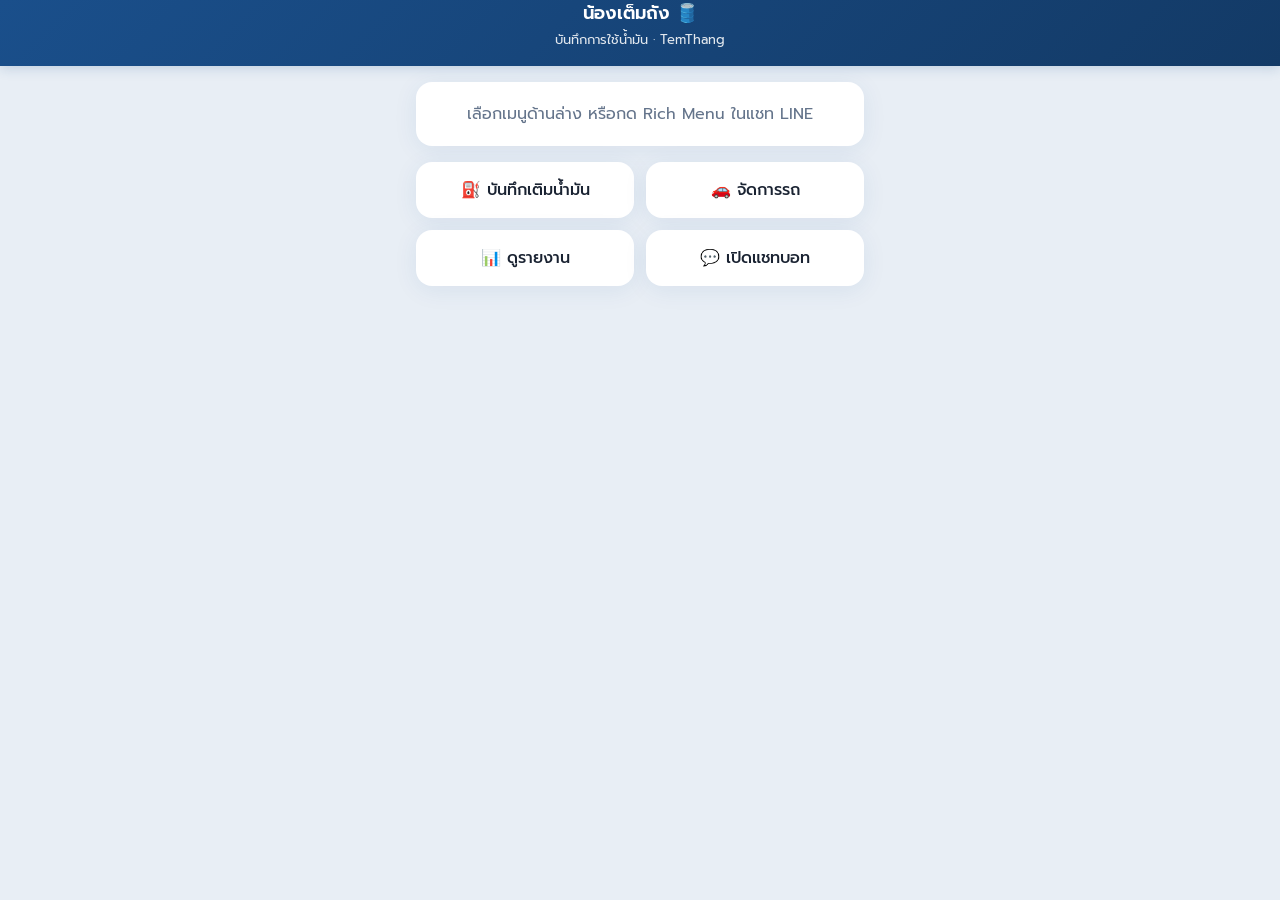
<file: index.html>
<!DOCTYPE html>
<html lang="th">
<head>
  <meta charset="UTF-8">
  <meta name="viewport" content="width=device-width, initial-scale=1.0">
  <title>น้องเต็มถัง — TemThang</title>
  <link rel="stylesheet" href="shared/styles.css">
</head>
<body>
  <header class="tt-header">
    <h1>น้องเต็มถัง 🛢️</h1>
    <p>บันทึกการใช้น้ำมัน · TemThang</p>
  </header>

  <main class="tt-main">
    <div class="tt-card">
      <p style="text-align:center;color:var(--tt-muted)">เลือกเมนูด้านล่าง หรือกด Rich Menu ในแชท LINE</p>
    </div>

    <nav class="tt-nav">
      <a href="refuel/">⛽ บันทึกเติมน้ำมัน</a>
      <a href="vehicles/">🚗 จัดการรถ</a>
      <a href="dashboard/">📊 ดูรายงาน</a>
      <a href="https://line.me/R/ti/p/@YOUR_BOT_ID">💬 เปิดแชทบอท</a>
    </nav>
  </main>
</body>
</html>
</file>
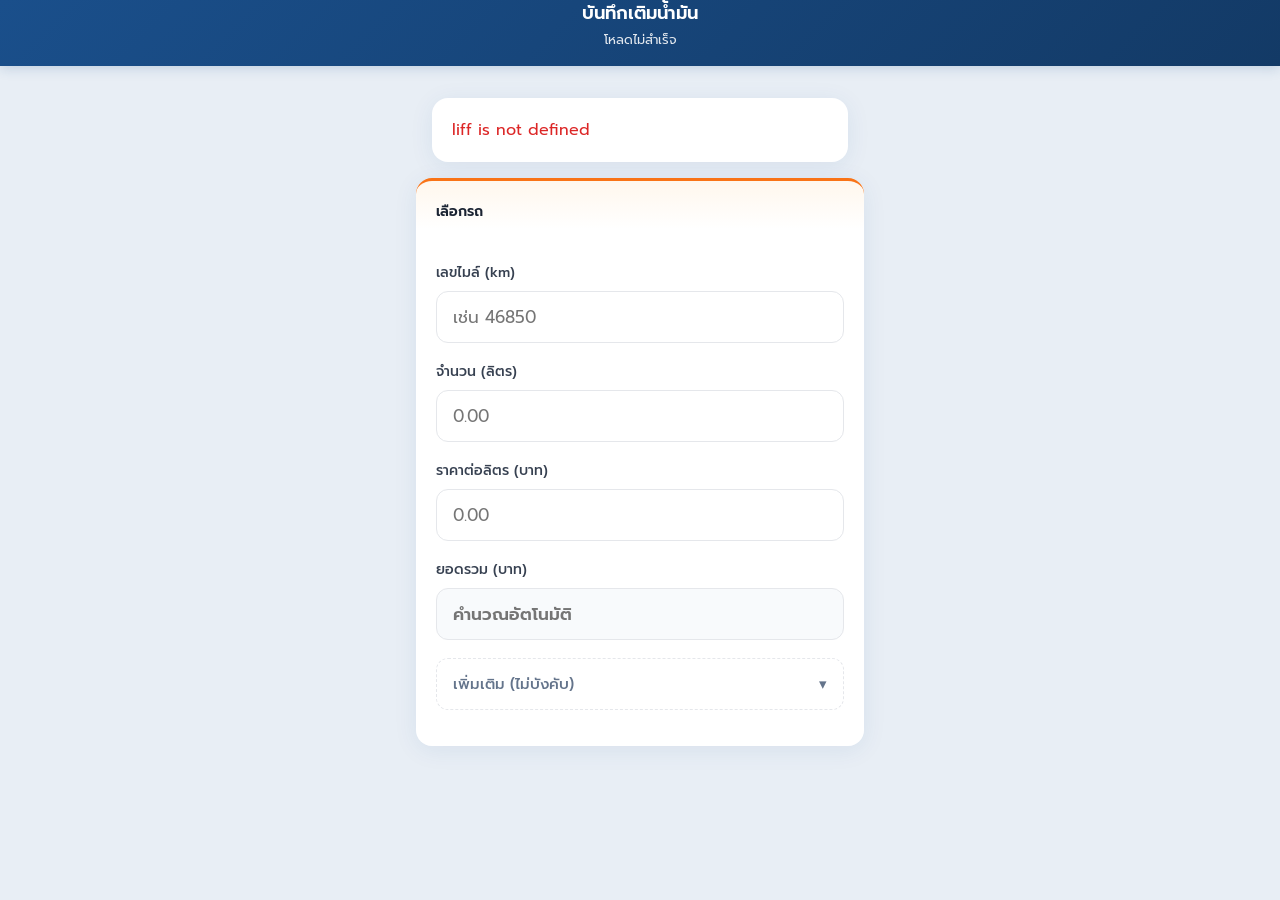
<file: refuel/index.html>
<!DOCTYPE html>
<html lang="th">
<head>
  <meta charset="UTF-8">
  <meta name="viewport" content="width=device-width, initial-scale=1.0, viewport-fit=cover">
  <title>บันทึกเติมน้ำมัน — น้องเต็มถัง</title>
  <link rel="stylesheet" href="../shared/styles.css">
  <script src="https://static.line-scdn.net/liff/edge/2/sdk.js"></script>
</head>
<body>
  <header class="tt-header">
    <h1>บันทึกเติมน้ำมัน</h1>
    <p id="user-name">กำลังโหลด...</p>
  </header>

  <main class="tt-main">
    <form id="refuel-form" class="tt-card tt-card--fuel" data-category="LIQUID">
      <p class="tt-form-group" style="margin-bottom:0.5rem;font-weight:600;font-size:0.875rem">เลือกรถ</p>
      <div class="tt-vehicle-scroll" id="vehicle-picker"></div>
      <input type="hidden" id="vehicle_id" name="vehicle_id" required>
      <div class="tt-field-error" data-error="vehicle_id" hidden></div>

      <div class="tt-form-group">
        <label for="odometer">เลขไมล์ (km)</label>
        <input type="number" id="odometer" name="odometer" inputmode="numeric" min="0" step="1" required placeholder="เช่น 46850">
        <div class="tt-field-error" data-error="odometer" hidden></div>
      </div>

      <div class="tt-form-group">
        <label for="quantity" id="quantity-label">จำนวน (ลิตร)</label>
        <input type="number" id="quantity" name="quantity" inputmode="decimal" min="0" step="0.01" required placeholder="0.00">
        <div class="tt-field-error" data-error="quantity" hidden></div>
      </div>

      <div class="tt-form-group">
        <label for="price_per_unit" id="price-label">ราคาต่อลิตร (บาท)</label>
        <input type="number" id="price_per_unit" name="price_per_unit" inputmode="decimal" min="0" step="0.01" required placeholder="0.00">
        <div class="tt-field-error" data-error="price_per_unit" hidden></div>
      </div>

      <div class="tt-form-group">
        <label for="total_price">ยอดรวม (บาท)</label>
        <input type="number" id="total_price" name="total_price" inputmode="decimal" min="0" step="0.01" required placeholder="คำนวณอัตโนมัติ" readonly style="background:#f8fafc;font-weight:600;color:var(--tt-brand)">
        <div class="tt-field-error" data-error="total_price" hidden></div>
      </div>

      <details class="tt-details">
        <summary class="tt-details__summary">เพิ่มเติม (ไม่บังคับ)</summary>
        <div class="tt-details__body">
          <div class="tt-form-group">
            <label for="date">วันที่เติม</label>
            <input type="date" id="date" name="date" required>
          </div>
          <div class="tt-form-group">
            <label for="station">ปั๊ม / สถานีชาร์จ</label>
            <input type="text" id="station" name="station" placeholder="เช่น ปตท. สุขุมวิท" autocomplete="off">
          </div>
          <div class="tt-form-group" style="margin-bottom:0">
            <label class="tt-checkbox">
              <input type="checkbox" id="is_full_tank" name="is_full_tank" checked>
              <span id="full-tank-label">เติมเต็มถัง</span>
            </label>
          </div>
        </div>
      </details>
    </form>
  </main>

  <script src="../shared/config.js?v=7"></script>
  <script src="../shared/api.js?v=7"></script>
  <script src="../shared/validate.js?v=7"></script>
  <script src="../shared/ui.js?v=7"></script>
  <script src="../shared/liff.js?v=7"></script>
  <script src="../shared/nav.js?v=7"></script>
  <script>
    const LAST_VEHICLE_KEY = "tt_last_vehicle_id";
    let vehicles = [];
    let selectedVehicleId = "";
    let previousOdometer = null;
    let currentCategory = "LIQUID";

    async function boot() {
      try {
        TemThangUI.showLoading("กำลังเข้าสู่ระบบ...");
        const profile = await TemThangLiff.init(TEMTHANG_CONFIG.LIFF_IDS.refuel);
        if (!profile) {
          document.getElementById("user-name").textContent = "กำลังเข้าสู่ระบบ...";
          return;
        }
        document.getElementById("user-name").textContent = profile.displayName;
        document.getElementById("date").valueAsDate = new Date();
        TemThangUI.hideLoading();

        TemThangUI.showLoading("กำลังโหลดรายการรถ...");
        await loadVehicles();
        TemThangNav.mount("refuel");
      } catch (e) {
        document.getElementById("user-name").textContent = "โหลดไม่สำเร็จ";
        TemThangUI.showFatal(e.message);
      } finally {
        TemThangUI.hideLoading();
      }
    }

    function applyVehicleSelection(vehicleId) {
      selectedVehicleId = vehicleId;
      document.getElementById("vehicle_id").value = vehicleId || "";
      const vehicle = vehicles.find((v) => v.vehicle_id === vehicleId);
      if (!vehicle) return;
      updateLabels(vehicle.fuel_category);
      previousOdometer = vehicle.odometer_latest ? Number(vehicle.odometer_latest) : null;
      TemThangNav.renderVehiclePicker(
        document.getElementById("vehicle-picker"),
        vehicles,
        vehicleId,
        (id) => applyVehicleSelection(id)
      );
    }

    async function loadVehicles() {
      vehicles = await TemThangApi.getVehicles();
      const lastId = localStorage.getItem(LAST_VEHICLE_KEY);
      const defaultId = lastId && vehicles.some((v) => v.vehicle_id === lastId)
        ? lastId
        : vehicles[0]?.vehicle_id;
      if (defaultId) applyVehicleSelection(defaultId);
      else TemThangNav.renderVehiclePicker(document.getElementById("vehicle-picker"), [], "", () => {});
    }

    function updateLabels(category) {
      currentCategory = category;
      TemThangUI.setFuelTheme(category);
      document.getElementById("refuel-form").dataset.category = category;
      const units = { LIQUID: "ลิตร", GAS: "กก.", ELECTRIC: "kWh" };
      const unit = units[category] || "ลิตร";
      document.getElementById("quantity-label").textContent = `จำนวน (${unit})`;
      document.getElementById("price-label").textContent = `ราคาต่อ${unit} (บาท)`;
      document.getElementById("full-tank-label").textContent =
        category === "ELECTRIC" ? "ชาร์จเต็ม (ถึง target SOC)" : "เติมเต็มถัง";
    }

    document.getElementById("quantity").addEventListener("input", calcTotal);
    document.getElementById("price_per_unit").addEventListener("input", calcTotal);

    function calcTotal() {
      const q = Number(document.getElementById("quantity").value);
      const p = Number(document.getElementById("price_per_unit").value);
      if (q > 0 && p > 0) {
        document.getElementById("total_price").value = (q * p).toFixed(2);
      }
    }

    TemThangUI.bindSubmitButton(document.getElementById("refuel-form"), async (formData) => {
      const vehicleId = formData.get("vehicle_id");
      const vehicle = vehicles.find((v) => v.vehicle_id === vehicleId);

      const payload = {
        vehicle_id: vehicleId,
        date: formData.get("date"),
        station: formData.get("station"),
        fuel_type: vehicle?.fuel_type,
        fuel_category: vehicle?.fuel_category || currentCategory,
        quantity: Number(formData.get("quantity")),
        price_per_unit: Number(formData.get("price_per_unit")),
        total_price: Number(formData.get("total_price")),
        odometer: Number(formData.get("odometer")),
        is_full_tank: document.getElementById("is_full_tank").checked,
      };

      const result = TemThangValidate.validateRefuelForm(payload, previousOdometer);
      if (!result.valid) {
        TemThangUI.renderFieldErrors(result.errors);
        return;
      }

      await TemThangApi.saveLog(payload);
      localStorage.setItem(LAST_VEHICLE_KEY, vehicleId);
      const amountStr = payload.total_price.toLocaleString("th-TH", { maximumFractionDigits: 2 }) + " บาท";
      await TemThangUI.showSuccessCheckmark("บันทึกสำเร็จ", 1800, amountStr);
      TemThangLiff.close();
      return { keepDisabled: true };
    });

    boot();
  </script>
</body>
</html>
</file>
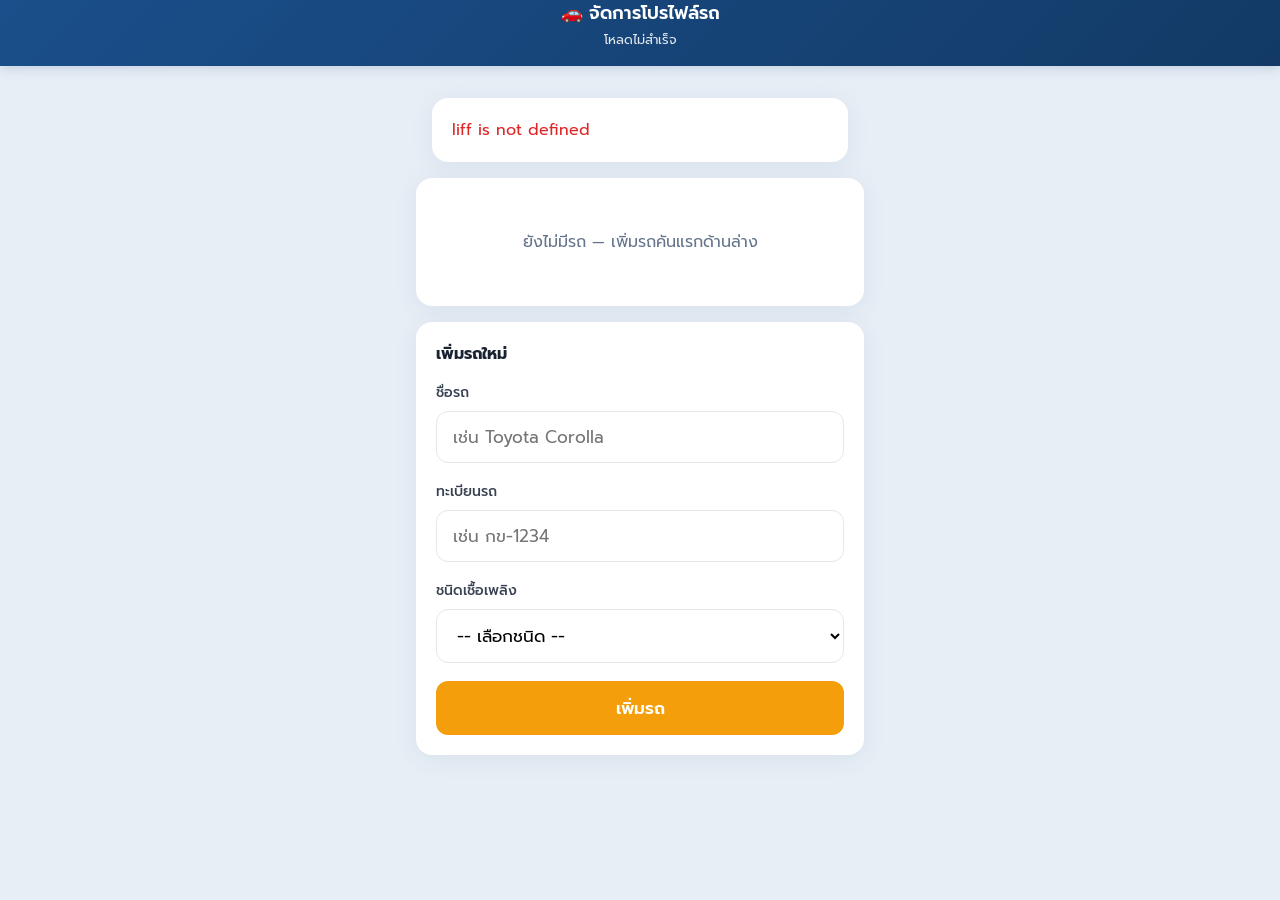
<file: vehicles/index.html>
<!DOCTYPE html>
<html lang="th">
<head>
  <meta charset="UTF-8">
  <meta name="viewport" content="width=device-width, initial-scale=1.0, viewport-fit=cover">
  <title>จัดการรถ — น้องเต็มถัง</title>
  <link rel="stylesheet" href="../shared/styles.css">
  <script src="https://static.line-scdn.net/liff/edge/2/sdk.js"></script>
</head>
<body>
  <header class="tt-header">
    <h1>🚗 จัดการโปรไฟล์รถ</h1>
    <p id="user-name">กำลังโหลด...</p>
  </header>

  <main class="tt-main">
    <div id="vehicle-list" class="tt-card">
      <div class="tt-empty">ยังไม่มีรถ — เพิ่มรถคันแรกด้านล่าง</div>
    </div>

    <form id="vehicle-form" class="tt-card">
      <h2 style="font-size:1rem;margin-bottom:1rem">เพิ่มรถใหม่</h2>

      <div class="tt-form-group">
        <label for="name">ชื่อรถ</label>
        <input type="text" id="name" name="name" placeholder="เช่น Toyota Corolla" required>
        <div class="tt-field-error" data-error="name" hidden></div>
      </div>

      <div class="tt-form-group">
        <label for="license_plate">ทะเบียนรถ</label>
        <input type="text" id="license_plate" name="license_plate" placeholder="เช่น กข-1234">
      </div>

      <div class="tt-form-group">
        <label for="fuel_type">ชนิดเชื้อเพลิง</label>
        <select id="fuel_type" name="fuel_type" required>
          <option value="">-- เลือกชนิด --</option>
        </select>
        <div class="tt-field-error" data-error="fuel_type" hidden></div>
      </div>

      <button type="submit" class="tt-btn tt-btn--primary">เพิ่มรถ</button>
    </form>
  </main>

  <script src="../shared/config.js?v=7"></script>
  <script src="../shared/api.js?v=7"></script>
  <script src="../shared/validate.js?v=7"></script>
  <script src="../shared/ui.js?v=7"></script>
  <script src="../shared/liff.js?v=7"></script>
  <script src="../shared/nav.js?v=7"></script>
  <script>
    let fuelTypes = [];

    async function boot() {
      try {
        TemThangUI.showLoading("กำลังเข้าสู่ระบบ...");
        const profile = await TemThangLiff.init(TEMTHANG_CONFIG.LIFF_IDS.vehicles);
        if (!profile) {
          document.getElementById("user-name").textContent = "กำลังเข้าสู่ระบบ...";
          return;
        }
        document.getElementById("user-name").textContent = profile.displayName;
        TemThangUI.hideLoading();

        TemThangUI.showLoading("กำลังโหลดข้อมูล...");
        const [types, vehicles] = await Promise.all([
          TemThangApi.getFuelTypes(),
          TemThangApi.getVehicles(),
        ]);
        populateFuelTypes(types);
        renderVehicles(vehicles);
        TemThangNav.mount("vehicles");
      } catch (e) {
        document.getElementById("user-name").textContent = "โหลดไม่สำเร็จ";
        TemThangUI.showFatal(e.message);
      } finally {
        TemThangUI.hideLoading();
      }
    }

    function populateFuelTypes(types) {
      fuelTypes = types;
      const select = document.getElementById("fuel_type");
      types.forEach((ft) => {
        const opt = document.createElement("option");
        opt.value = ft.code;
        opt.textContent = ft.name_th;
        select.appendChild(opt);
      });
    }

    async function loadFuelTypes() {
      populateFuelTypes(await TemThangApi.getFuelTypes());
    }

    function renderVehicles(vehicles) {
      const container = document.getElementById("vehicle-list");

      if (!vehicles.length) {
        container.innerHTML = '<div class="tt-empty">ยังไม่มีรถ — เพิ่มรถคันแรกด้านล่าง</div>';
        return;
      }

      container.innerHTML = vehicles.map((v) => `
        <div class="tt-vehicle-item" data-id="${v.vehicle_id}">
          <div>
            <div class="name">${v.name}</div>
            <div class="plate">${v.license_plate || "ไม่มีทะเบียน"}</div>
            <span class="tt-fuel-badge tt-fuel-badge--${v.fuel_category || "LIQUID"}">${v.fuel_type}</span>
          </div>
          <button class="tt-btn tt-btn--sm tt-btn--danger" onclick="deleteVehicle('${v.vehicle_id}')">ลบ</button>
        </div>
      `).join("");
    }

    async function deleteVehicle(vehicleId) {
      if (!confirm("ลบรถคันนี้?")) return;
      try {
        TemThangUI.showLoading("กำลังลบ...");
        await TemThangApi.deleteVehicle(vehicleId);
        TemThangUI.showSuccess("ลบสำเร็จ");
        renderVehicles(await TemThangApi.getVehicles());
      } catch (e) {
        TemThangUI.showError(e.message);
      } finally {
        TemThangUI.hideLoading();
      }
    }

    TemThangUI.bindSubmitButton(document.getElementById("vehicle-form"), async (formData) => {
      const fuelType = formData.get("fuel_type");
      const ft = fuelTypes.find((f) => f.code === fuelType);

      const payload = {
        name: formData.get("name"),
        license_plate: formData.get("license_plate"),
        fuel_type: fuelType,
        fuel_category: ft?.category || "LIQUID",
      };

      const result = TemThangValidate.validateVehicleForm(payload);
      if (!result.valid) {
        TemThangUI.renderFieldErrors(result.errors);
        return;
      }

      await TemThangApi.saveVehicle(payload);
      TemThangUI.showSuccess("เพิ่มรถสำเร็จ ✅");
      document.getElementById("vehicle-form").reset();
      renderVehicles(await TemThangApi.getVehicles());
    });

    boot();
  </script>
</body>
</html>
</file>
<file: shared/styles.css>
@import url("https://fonts.googleapis.com/css2?family=Prompt:wght@400;500;600;700&display=swap");

:root {
  --tt-brand: #1a4f8b;
  --tt-brand-dark: #133a66;
  --tt-cta: #f59e0b;
  --tt-cta-dark: #d97706;
  --tt-primary: #1a4f8b;
  --tt-primary-dark: #133a66;
  --tt-bg: #e8eef5;
  --tt-surface: #ffffff;
  --tt-text: #1a2332;
  --tt-muted: #64748b;
  --tt-error: #dc2626;
  --tt-success: #16a34a;
  --tt-radius: 16px;
  --tt-shadow: 0 4px 24px rgba(26, 79, 139, 0.08);
  --tt-touch: 48px;
  --tt-tabbar-h: 72px;
  --tt-fuel-liquid: #f97316;
  --tt-fuel-liquid-soft: #fff7ed;
  --tt-fuel-electric: #0ea5e9;
  --tt-fuel-electric-soft: #e0f2fe;
  --tt-fuel-gas: #8b5cf6;
  --tt-fuel-gas-soft: #f3e8ff;
  --tt-accent: var(--tt-cta);
}

* {
  box-sizing: border-box;
  margin: 0;
  padding: 0;
}

body {
  font-family: "Prompt", "Noto Sans Thai", -apple-system, sans-serif;
  background: var(--tt-bg);
  color: var(--tt-text);
  line-height: 1.5;
  min-height: 100vh;
  -webkit-tap-highlight-color: transparent;
}

body[data-fuel="LIQUID"] { --tt-fuel-accent: var(--tt-fuel-liquid); }
body[data-fuel="ELECTRIC"] { --tt-fuel-accent: var(--tt-fuel-electric); }
body[data-fuel="GAS"] { --tt-fuel-accent: var(--tt-fuel-gas); }

body.tt-has-tabbar .tt-main {
  padding-bottom: calc(var(--tt-tabbar-h) + 1rem + env(safe-area-inset-bottom));
}

.tt-header {
  background: linear-gradient(135deg, var(--tt-brand), var(--tt-brand-dark));
  color: #fff;
  padding: 0 1.25rem 1rem;
  text-align: center;
  box-shadow: 0 2px 12px rgba(26, 79, 139, 0.2);
  position: sticky;
  top: 0;
  z-index: 100;
}

.tt-header::before {
  display: none;
}

.tt-header h1 {
  font-size: 1.125rem;
  font-weight: 600;
}

.tt-header p {
  font-size: 0.8125rem;
  color: rgba(255, 255, 255, 0.88);
  margin-top: 0.2rem;
}

.tt-main {
  padding: 1rem;
  padding-bottom: calc(1rem + env(safe-area-inset-bottom));
  max-width: 480px;
  margin: 0 auto;
}

.tt-card {
  background: var(--tt-surface);
  border-radius: var(--tt-radius);
  box-shadow: var(--tt-shadow);
  padding: 1.25rem;
  margin-bottom: 1rem;
}

.tt-card--fuel[data-category="LIQUID"] {
  border-top: 3px solid var(--tt-fuel-liquid);
  background: linear-gradient(180deg, var(--tt-fuel-liquid-soft) 0%, var(--tt-surface) 48px);
}

.tt-card--fuel[data-category="ELECTRIC"] {
  border-top: 3px solid var(--tt-fuel-electric);
  background: linear-gradient(180deg, var(--tt-fuel-electric-soft) 0%, var(--tt-surface) 48px);
}

.tt-card--fuel[data-category="GAS"] {
  border-top: 3px solid var(--tt-fuel-gas);
  background: linear-gradient(180deg, var(--tt-fuel-gas-soft) 0%, var(--tt-surface) 48px);
}

.tt-form-group {
  margin-bottom: 1.125rem;
}

.tt-form-group label {
  display: block;
  font-size: 0.875rem;
  font-weight: 500;
  margin-bottom: 0.5rem;
  color: #374151;
}

.tt-form-group input,
.tt-form-group select,
.tt-form-group textarea {
  width: 100%;
  min-height: var(--tt-touch);
  padding: 0.75rem 1rem;
  border: 1px solid #e5e7eb;
  border-radius: 12px;
  font-size: 1.0625rem;
  font-family: inherit;
  background: white;
}

.tt-form-group input:focus,
.tt-form-group select:focus {
  outline: none;
  border-color: var(--tt-accent);
  box-shadow: 0 0 0 3px color-mix(in srgb, var(--tt-accent) 20%, transparent);
}

.tt-field-error {
  color: var(--tt-error);
  font-size: 0.8125rem;
  margin-top: 0.35rem;
}

.tt-btn {
  display: flex;
  align-items: center;
  justify-content: center;
  width: 100%;
  min-height: var(--tt-touch);
  padding: 0.875rem 1rem;
  border: none;
  border-radius: 12px;
  font-size: 1.0625rem;
  font-weight: 600;
  font-family: inherit;
  cursor: pointer;
  transition: background 0.2s, opacity 0.2s, transform 0.1s;
}

.tt-btn:active:not(:disabled) {
  transform: scale(0.98);
}

.tt-btn--primary {
  background: var(--tt-accent);
  color: white;
}

.tt-btn--primary:hover:not(:disabled) {
  filter: brightness(0.95);
}

.tt-btn--ghost {
  background: #f3f4f6;
  color: var(--tt-text);
}

.tt-btn:disabled {
  opacity: 0.55;
  cursor: not-allowed;
}

.tt-checkbox {
  display: flex;
  align-items: center;
  gap: 0.625rem;
  font-size: 0.9375rem;
  min-height: var(--tt-touch);
}

.tt-checkbox input {
  width: 1.25rem;
  height: 1.25rem;
  accent-color: var(--tt-accent);
}

.tt-details {
  margin-bottom: 1rem;
  border: 1px dashed #e5e7eb;
  border-radius: 12px;
  overflow: hidden;
}

.tt-details__summary {
  list-style: none;
  padding: 0.875rem 1rem;
  font-size: 0.9375rem;
  font-weight: 500;
  color: var(--tt-muted);
  cursor: pointer;
  min-height: var(--tt-touch);
  display: flex;
  align-items: center;
}

.tt-details__summary::-webkit-details-marker {
  display: none;
}

.tt-details__summary::after {
  content: "▾";
  margin-left: auto;
  transition: transform 0.2s;
}

.tt-details[open] .tt-details__summary::after {
  transform: rotate(180deg);
}

.tt-details__body {
  padding: 0 1rem 1rem;
}

.tt-kpi-row {
  display: grid;
  grid-template-columns: 1fr;
  gap: 0.75rem;
  margin-bottom: 0.25rem;
}

.tt-kpi-hero {
  background: linear-gradient(135deg, var(--tt-brand), #2563a8);
  color: white;
  border-radius: var(--tt-radius);
  padding: 1.25rem;
  box-shadow: var(--tt-shadow);
}

.tt-kpi-hero .label {
  font-size: 0.8125rem;
  opacity: 0.9;
}

.tt-kpi-hero .value {
  font-size: 1.75rem;
  font-weight: 700;
  margin-top: 0.25rem;
  color: #fde68a;
}

.tt-kpi-grid {
  display: grid;
  grid-template-columns: 1fr 1fr;
  gap: 0.75rem;
}

.tt-kpi-item {
  background: var(--tt-surface);
  border-radius: 12px;
  padding: 1rem;
  box-shadow: var(--tt-shadow);
}

.tt-kpi-item .value {
  font-size: 1.125rem;
  font-weight: 700;
  color: var(--tt-brand);
}

.tt-kpi-item .label {
  font-size: 0.75rem;
  color: var(--tt-muted);
  margin-top: 0.2rem;
}

.tt-filter-btn {
  display: flex;
  align-items: center;
  justify-content: space-between;
  width: 100%;
  min-height: var(--tt-touch);
  padding: 0.75rem 1rem;
  background: var(--tt-surface);
  border: 1px solid #e5e7eb;
  border-radius: 12px;
  font-family: inherit;
  font-size: 0.9375rem;
  cursor: pointer;
}

.tt-filter-btn span:last-child {
  color: var(--tt-muted);
  font-size: 0.8125rem;
}

.tt-nav {
  display: grid;
  grid-template-columns: 1fr 1fr;
  gap: 0.75rem;
  margin-top: 1rem;
}

.tt-nav a {
  display: flex;
  align-items: center;
  justify-content: center;
  min-height: var(--tt-touch);
  padding: 1rem;
  background: var(--tt-surface);
  border-radius: var(--tt-radius);
  box-shadow: var(--tt-shadow);
  text-align: center;
  text-decoration: none;
  color: var(--tt-text);
  font-weight: 500;
}

.tt-overlay {
  position: fixed;
  inset: 0;
  background: rgba(255, 255, 255, 0.92);
  display: none;
  flex-direction: column;
  align-items: center;
  justify-content: center;
  z-index: 1000;
  gap: 1rem;
}

.tt-overlay.is-visible {
  display: flex;
}

.tt-overlay--success {
  background: rgba(255, 255, 255, 0.96);
}

.tt-spinner {
  width: 44px;
  height: 44px;
  border: 3px solid #e5e7eb;
  border-top-color: var(--tt-accent);
  border-radius: 50%;
  animation: tt-spin 0.8s linear infinite;
}

.tt-checkmark {
  width: 72px;
  height: 72px;
  border-radius: 50%;
  background: var(--tt-success);
  display: flex;
  align-items: center;
  justify-content: center;
  animation: tt-pop 0.4s cubic-bezier(0.34, 1.56, 0.64, 1);
}

.tt-checkmark svg {
  width: 36px;
  height: 36px;
  stroke: white;
  stroke-width: 3;
  fill: none;
  stroke-dasharray: 48;
  stroke-dashoffset: 48;
  animation: tt-draw 0.5s 0.2s ease forwards;
}

@keyframes tt-spin {
  to { transform: rotate(360deg); }
}

@keyframes tt-pop {
  from { transform: scale(0.5); opacity: 0; }
  to { transform: scale(1); opacity: 1; }
}

@keyframes tt-draw {
  to { stroke-dashoffset: 0; }
}

.tt-sheet-backdrop {
  position: fixed;
  inset: 0;
  background: rgba(15, 23, 42, 0.4);
  z-index: 1100;
  opacity: 0;
  pointer-events: none;
  transition: opacity 0.25s;
}

.tt-sheet-backdrop.is-visible {
  opacity: 1;
  pointer-events: auto;
}

.tt-bottom-sheet {
  position: fixed;
  left: 0;
  right: 0;
  bottom: 0;
  max-height: 70vh;
  background: var(--tt-surface);
  border-radius: 20px 20px 0 0;
  z-index: 1101;
  transform: translateY(100%);
  transition: transform 0.3s cubic-bezier(0.32, 0.72, 0, 1);
  padding-bottom: env(safe-area-inset-bottom);
  box-shadow: 0 -8px 32px rgba(15, 23, 42, 0.12);
}

.tt-bottom-sheet.is-visible {
  transform: translateY(0);
}

.tt-sheet-handle {
  width: 40px;
  height: 4px;
  background: #d1d5db;
  border-radius: 2px;
  margin: 0.75rem auto;
}

.tt-sheet-title {
  font-size: 1rem;
  font-weight: 600;
  padding: 0 1.25rem 0.75rem;
}

.tt-sheet-list {
  list-style: none;
  overflow-y: auto;
  max-height: calc(70vh - 80px);
}

.tt-sheet-option {
  display: block;
  width: 100%;
  min-height: var(--tt-touch);
  padding: 0.875rem 1.25rem;
  border: none;
  border-bottom: 1px solid #f3f4f6;
  background: transparent;
  font-family: inherit;
  font-size: 1rem;
  text-align: left;
  cursor: pointer;
}

.tt-sheet-option.is-selected {
  color: var(--tt-accent);
  font-weight: 600;
  background: color-mix(in srgb, var(--tt-accent) 8%, white);
}

.tt-toast {
  position: fixed;
  bottom: calc(1.5rem + env(safe-area-inset-bottom));
  left: 1rem;
  right: 1rem;
  padding: 0.875rem 1rem;
  border-radius: 12px;
  color: white;
  text-align: center;
  z-index: 1001;
  font-size: 0.9rem;
}

.tt-toast--error { background: var(--tt-error); }
.tt-toast--success { background: var(--tt-success); }
.tt-toast--info { background: #374151; }

.tt-empty {
  text-align: center;
  color: var(--tt-muted);
  padding: 2rem 1rem;
}

.tt-chart-wrap {
  position: relative;
  height: 220px;
  margin-bottom: 0.5rem;
}

.tt-chart-title {
  font-size: 0.875rem;
  font-weight: 600;
  margin-bottom: 0.75rem;
  color: #374151;
}

.tt-vehicle-item {
  display: flex;
  justify-content: space-between;
  align-items: center;
  padding: 0.875rem 0;
  border-bottom: 1px solid #f3f4f6;
  gap: 0.75rem;
}

.tt-vehicle-item:last-child {
  border-bottom: none;
}

.tt-vehicle-item .name {
  font-weight: 500;
}

.tt-vehicle-item .plate {
  font-size: 0.8rem;
  color: var(--tt-muted);
}

.tt-fuel-badge {
  display: inline-block;
  font-size: 0.6875rem;
  font-weight: 600;
  padding: 0.15rem 0.5rem;
  border-radius: 999px;
  margin-top: 0.25rem;
}

.tt-fuel-badge--LIQUID { background: var(--tt-fuel-liquid-soft); color: var(--tt-fuel-liquid); }
.tt-fuel-badge--ELECTRIC { background: var(--tt-fuel-electric-soft); color: var(--tt-fuel-electric); }
.tt-fuel-badge--GAS { background: var(--tt-fuel-gas-soft); color: var(--tt-fuel-gas); }

.tt-btn--sm {
  width: auto;
  min-height: 40px;
  padding: 0.5rem 0.875rem;
  font-size: 0.8125rem;
}

.tt-bottom-sheet--form {
  max-height: 85vh;
}

.tt-sheet-form {
  padding: 0 1.25rem 1.25rem;
  overflow-y: auto;
  max-height: calc(85vh - 60px);
}

.tt-log-list {
  list-style: none;
}

.tt-log-item {
  display: flex;
  justify-content: space-between;
  align-items: center;
  width: 100%;
  min-height: var(--tt-touch);
  padding: 0.875rem 0;
  border: none;
  border-bottom: 1px solid #f3f4f6;
  background: transparent;
  font-family: inherit;
  text-align: left;
  cursor: pointer;
}

.tt-log-item:last-child {
  border-bottom: none;
}

.tt-log-item__main {
  flex: 1;
}

.tt-log-item__date {
  font-weight: 600;
  font-size: 0.9375rem;
}

.tt-log-item__meta {
  font-size: 0.8125rem;
  color: var(--tt-muted);
  margin-top: 0.15rem;
}

.tt-log-item__price {
  font-weight: 700;
  color: var(--tt-accent);
  white-space: nowrap;
  margin-left: 0.75rem;
}

.tt-actions-row {
  display: flex;
  gap: 0.5rem;
  margin-bottom: 1rem;
}

.tt-actions-row .tt-btn {
  flex: 1;
  min-height: 44px;
  font-size: 0.875rem;
}

.tt-footer-link {
  display: block;
  text-align: center;
  color: var(--tt-muted);
  font-size: 0.8125rem;
  padding: 1.5rem 0;
  background: none;
  border: none;
  width: 100%;
  font-family: inherit;
  cursor: pointer;
  text-decoration: underline;
}

.tt-btn--danger {
  background: var(--tt-error);
  color: white;
}

/* ── เป๋าตัง-style: vehicle horizontal cards ── */
.tt-vehicle-scroll {
  display: flex;
  gap: 0.75rem;
  overflow-x: auto;
  padding: 0.25rem 0 0.75rem;
  margin: 0 -0.25rem 1rem;
  scroll-snap-type: x mandatory;
  -webkit-overflow-scrolling: touch;
}

.tt-vehicle-scroll::-webkit-scrollbar {
  display: none;
}

.tt-vehicle-card {
  flex: 0 0 148px;
  scroll-snap-align: start;
  background: var(--tt-surface);
  border: 2px solid transparent;
  border-radius: 14px;
  padding: 1rem 0.75rem;
  box-shadow: var(--tt-shadow);
  text-align: center;
  cursor: pointer;
  font-family: inherit;
  transition: border-color 0.2s, transform 0.15s;
}

.tt-vehicle-card.is-selected {
  border-color: var(--tt-cta);
  transform: scale(1.02);
}

.tt-vehicle-card__icon {
  width: 44px;
  height: 44px;
  margin: 0 auto 0.5rem;
  border-radius: 50%;
  display: flex;
  align-items: center;
  justify-content: center;
  font-size: 1.25rem;
}

.tt-vehicle-card__icon--LIQUID { background: var(--tt-fuel-liquid-soft); }
.tt-vehicle-card__icon--ELECTRIC { background: var(--tt-fuel-electric-soft); }
.tt-vehicle-card__icon--GAS { background: var(--tt-fuel-gas-soft); }

.tt-vehicle-card__name {
  font-weight: 600;
  font-size: 0.875rem;
  white-space: nowrap;
  overflow: hidden;
  text-overflow: ellipsis;
}

.tt-vehicle-card__plate,
.tt-vehicle-card__odo {
  font-size: 0.75rem;
  color: var(--tt-muted);
  margin-top: 0.15rem;
}

/* ── เป๋าตัง-style: bottom tab bar + center CTA ── */
.tt-tabbar {
  position: fixed;
  bottom: 0;
  left: 0;
  right: 0;
  height: calc(var(--tt-tabbar-h) + env(safe-area-inset-bottom));
  padding-bottom: env(safe-area-inset-bottom);
  background: var(--tt-surface);
  box-shadow: 0 -4px 24px rgba(26, 79, 139, 0.12);
  display: flex;
  align-items: flex-end;
  justify-content: space-around;
  z-index: 200;
}

.tt-tabbar__item {
  flex: 1;
  display: flex;
  flex-direction: column;
  align-items: center;
  justify-content: center;
  gap: 0.15rem;
  min-height: 56px;
  border: none;
  background: transparent;
  font-family: inherit;
  color: var(--tt-muted);
  font-size: 0.6875rem;
  cursor: pointer;
}

.tt-tabbar__item.is-active {
  color: var(--tt-brand);
  font-weight: 600;
}

.tt-tabbar__icon {
  font-size: 1.25rem;
}

.tt-tabbar__cta {
  position: relative;
  top: -18px;
  width: 68px;
  height: 68px;
  border-radius: 50%;
  border: 4px solid var(--tt-bg);
  background: linear-gradient(145deg, var(--tt-cta), var(--tt-cta-dark));
  color: white;
  display: flex;
  flex-direction: column;
  align-items: center;
  justify-content: center;
  font-family: inherit;
  font-size: 1.5rem;
  box-shadow: 0 6px 20px rgba(245, 158, 11, 0.45);
  cursor: pointer;
  flex-shrink: 0;
}

.tt-tabbar__cta small {
  font-size: 0.625rem;
  font-weight: 600;
  margin-top: -2px;
}

.tt-tabbar__cta.is-active {
  box-shadow: 0 6px 24px rgba(245, 158, 11, 0.6);
}

/* ── เป๋าตัง-style: transaction slip cards ── */
.tt-tx-list {
  list-style: none;
  display: flex;
  flex-direction: column;
  gap: 0.625rem;
}

.tt-tx-card {
  display: flex;
  align-items: center;
  gap: 0.875rem;
  width: 100%;
  padding: 0.875rem 1rem;
  background: var(--tt-surface);
  border: none;
  border-radius: 14px;
  box-shadow: 0 2px 12px rgba(26, 79, 139, 0.06);
  text-align: left;
  font-family: inherit;
  cursor: pointer;
}

.tt-tx-card__icon {
  width: 44px;
  height: 44px;
  border-radius: 50%;
  display: flex;
  align-items: center;
  justify-content: center;
  font-size: 1.125rem;
  flex-shrink: 0;
}

.tt-tx-card__icon--LIQUID { background: var(--tt-fuel-liquid-soft); }
.tt-tx-card__icon--ELECTRIC { background: var(--tt-fuel-electric-soft); }
.tt-tx-card__icon--GAS { background: var(--tt-fuel-gas-soft); }

.tt-tx-card__body {
  flex: 1;
  min-width: 0;
}

.tt-tx-card__title {
  font-weight: 600;
  font-size: 0.9375rem;
}

.tt-tx-card__meta {
  font-size: 0.8125rem;
  color: var(--tt-muted);
  margin-top: 0.1rem;
}

.tt-tx-card__amount {
  font-weight: 700;
  font-size: 1rem;
  color: var(--tt-brand);
  white-space: nowrap;
}

.tt-success-amount {
  font-size: 1.5rem;
  font-weight: 700;
  color: var(--tt-brand);
  margin-top: 0.25rem;
}
</file>
